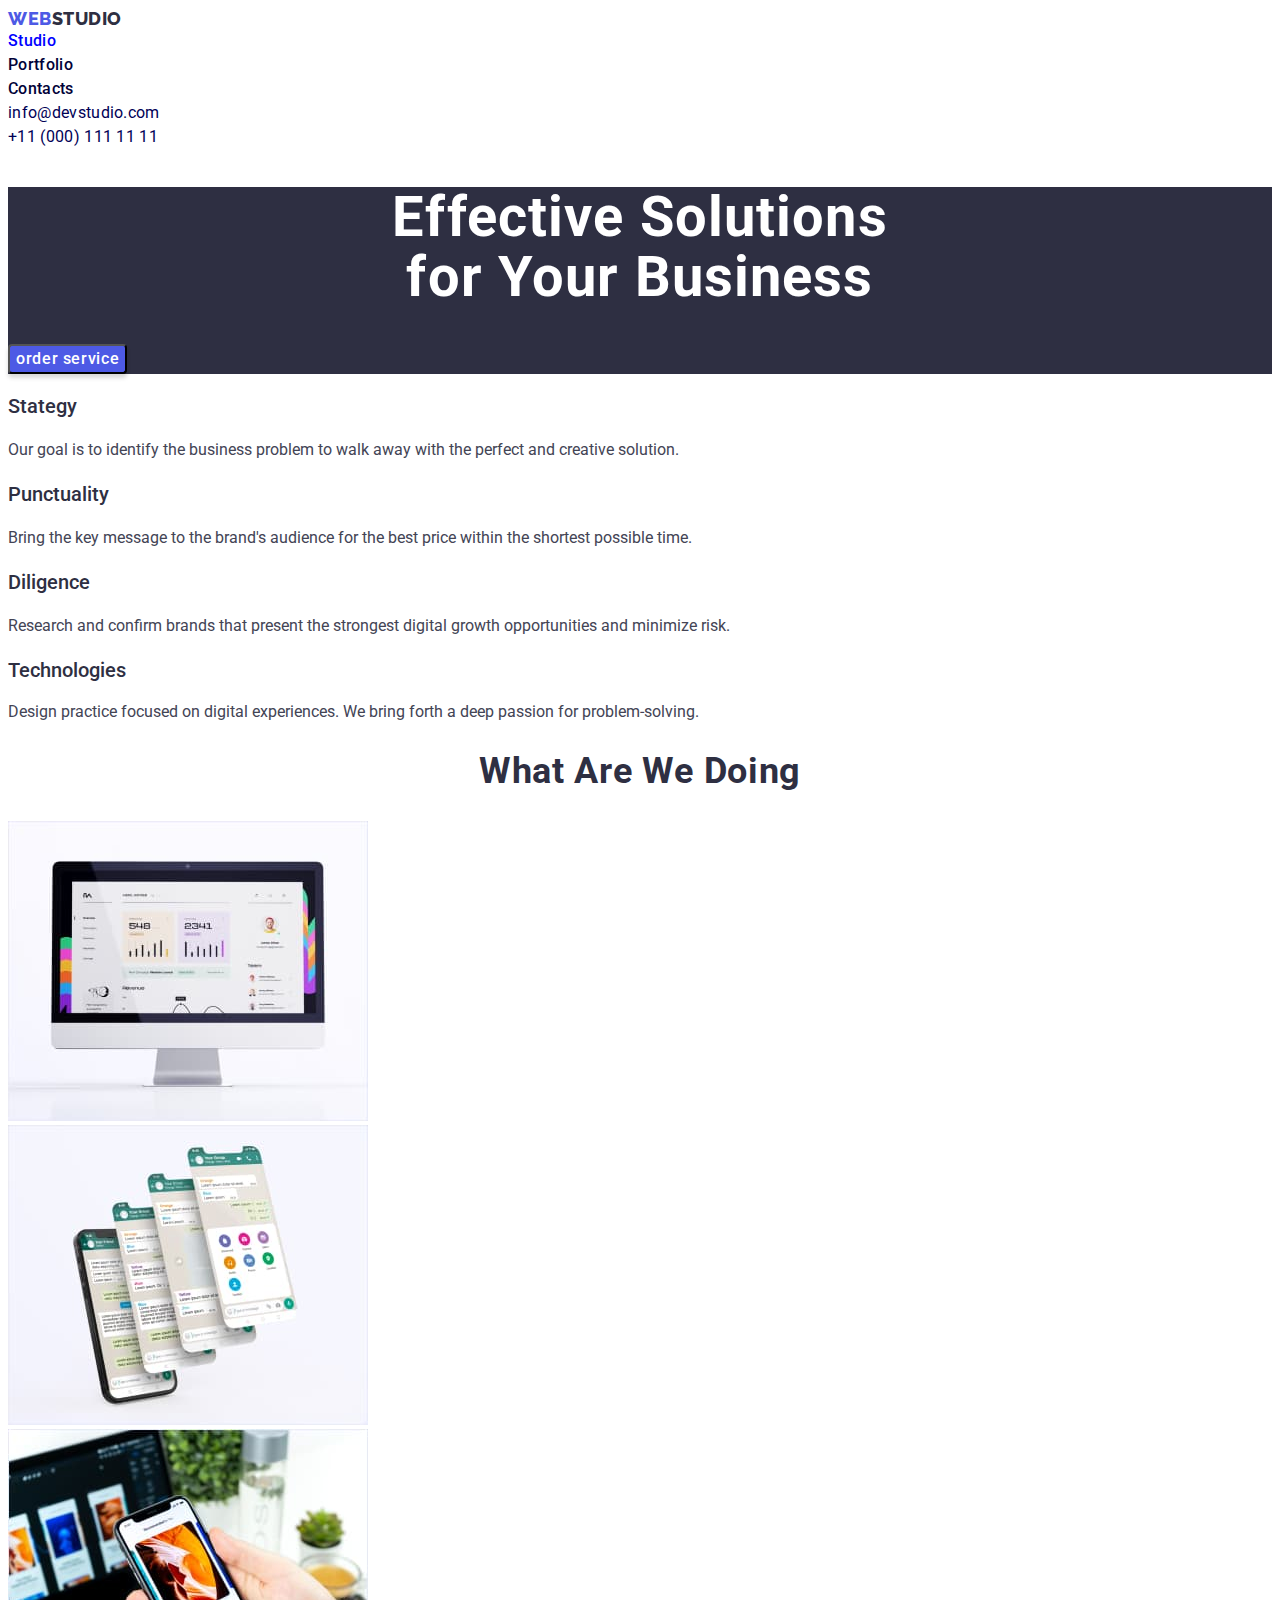
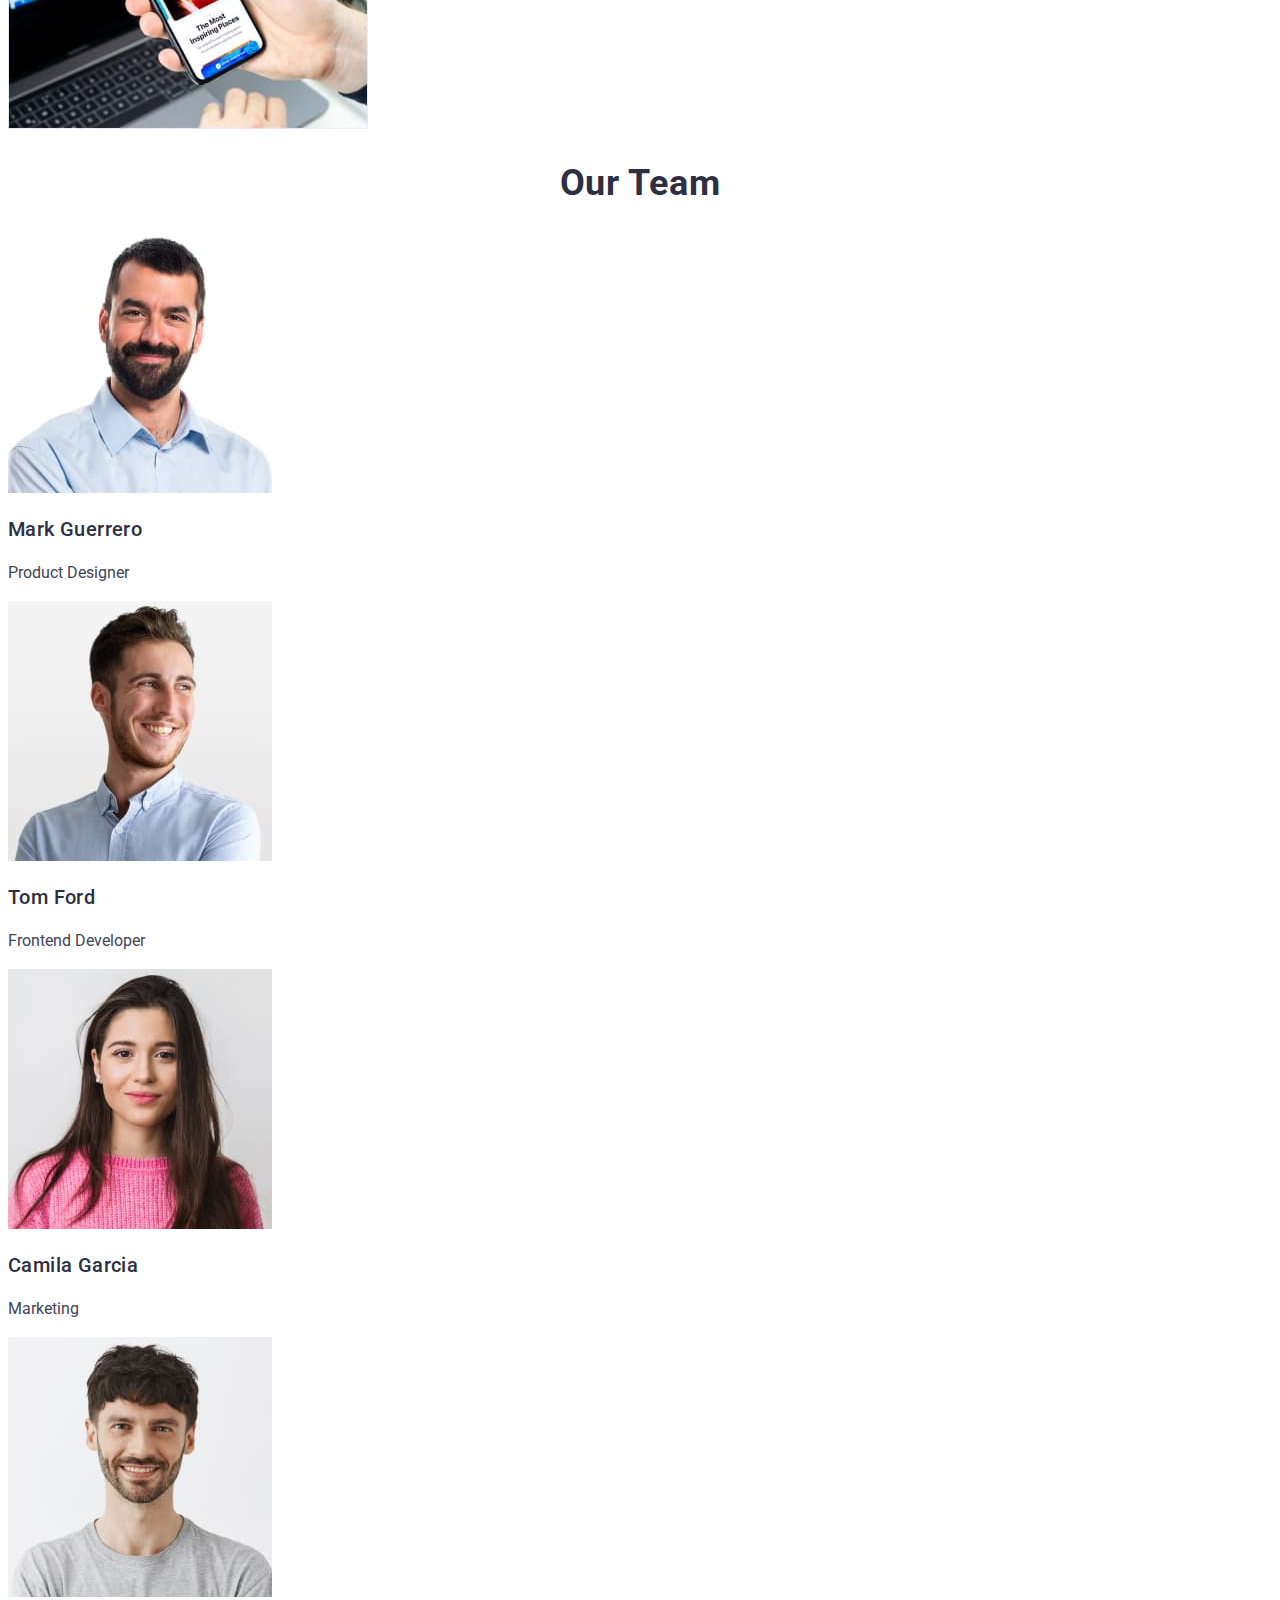
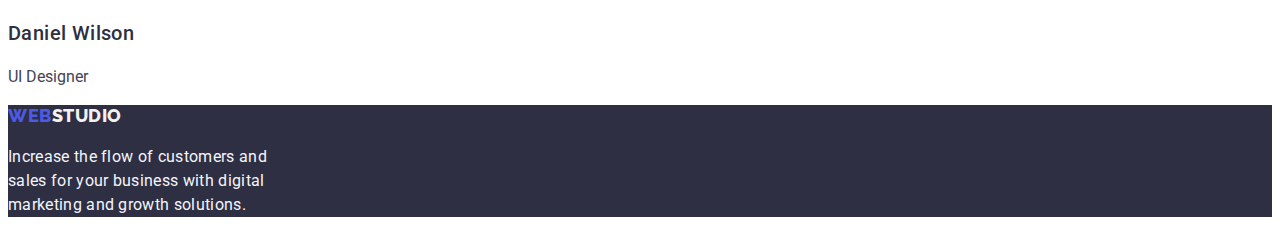
<file: index.html>
<!DOCTYPE html>
<html lang="en">
<head>
    <meta charset="UTF-8">
    <meta name="viewport" content="width=device-width, initial-scale=1.0">
    <title>goit-markup-hw-02</title>
    <link rel="preconnect" href="https://fonts.googleapis.com">
    <link rel="preconnect" href="https://fonts.gstatic.com" crossorigin>
    <link href="https://fonts.googleapis.com/css2?family=Raleway:wght@800&family=Roboto:wght@400;500;700;900&display=swap" rel="stylesheet">
    <link rel="stylesheet" href="./CSS/styles.css" />
</head>

<body> 
    <header>
        <div class="main-header">
            <nav>
                <a href="#" class="logo"><span>WEB</span>STUDIO</a>
                
                <ul class="main-header-menu">
                    <li class="main-header-menu-item" class="option">
                        <a class="main-header-menu-link" href="#" style="color: blue; text-decoration: none;">Studio</a>
                    </li>
                    <li class="main-header-menu-item" class="option">
                        <a class="main-header-menu-link"  href="#" style="color: rgb(1, 1, 56); text-decoration: none;">Portfolio</a>
                    </li>
                    <li class="main-header-menu-item" class="option">
                        <a class="main-header-menu-link" href="#" style="color:rgb(1, 1, 56); text-decoration: none;">Contacts</a>
                    </li>
                </ul>
            </nav>
              
                <ul class="main-header-ctas">
                    <li class="main-header-ctas-item">
                        <a href="mailto:info@devstudio.com" style="color: rgb(1, 1, 86); text-decoration: none;">info@devstudio.com</a>
                    </li>
                    <li class="main-header-ctas-item">
                        <a href="tel:+110001111111" style="color: rgb(1, 1, 86); text-decoration: none;">+11 (000) 111 11 11</a>
                    </li>
                </ul>
        </div>
    </header>
    
    <section>
        <h1>Effective Solutions <br> for Your Business</h1>
        <button class="button" type="button">order service</button>
    </section>

    <div class="Solution">
         <ul class="Solution">
            <li class="solution-item">
                <h3 class="solution-title">Stategy</h3>
                <p class="solution-description">Our goal is to identify the business problem to walk away with the perfect and creative solution.</p>
            </li>
            <li class="solution-item">
                <h3 class="solution-title">Punctuality</h3>
                <p class="solution-description">Bring the key message to the brand's audience for the best price within the shortest possible time.</p>
            </li>
            <li class="solution-item">
                <h3 class="solution-title">Diligence</h3>
                <p class="solution-description">Research and confirm brands that present the strongest digital growth opportunities and minimize risk.</p>
            </li>
            <li class="solution-item">
                <h3 class="solution-title">Technologies</h3>
                <p class="solution-descriptio">Design practice focused on digital experiences. We bring forth a deep passion for problem-solving.</p>
            </li>
         </ul>
    </div> 
    
    <h2>What are we doing</h2>
    <ul>
        <li>
            <a href="images/monitor">
                <img src="./images/img1(1).jpg" alt="monitor" width="360" height="300"/>
            </a>
        </li>
        <li>
            <a href="images/phone">
                <img src="./images/img2(1).jpg" alt="phone-pages" width="360" height="300"/>
            </a>
        </li> 
        <li>
            <a href="images/phone and laptop">
                <img src="./images/img3(1).jpg" alt="phone and laptop" width="360" height="300"/>
            </a>
        </li>  
    </ul>

    <h2>Our Team</h2>
    <ul  class="team-members">
        <li class="team-member">
            <img src="./images/img(1)(1).jpg" alt="man" width="264" height="260"/>
             <h3 class="team-member-name">Mark Guerrero</h3>
             <p class="team-member-designation">Product Designer</p>
        </li>
        <li class="team-member">
            <img src="./images/img(2)(1).jpg" alt="man" width="264" height="260"/>
            <h3 class="team-member-name">Tom Ford</h3>
            <p class="team-member-designation">Frontend Developer</p>
        </li>
        <li class="team-member">
            <img src="./images/img(3)(1).jpg" alt="woman" width="264" height="260"/>
            <h3 class="team-member-name">Camila Garcia</h3>
            <p class="team-member-designation">Marketing</p>
        </li>
        <li class="team-member">
            <img src="./images/img(4)(1).jpg" alt="man" width="264" height="260"/>
            <h3 class="team-member-name">Daniel Wilson</h3>
            <p class="team-member-designation">UI Designer</p>
        </li>
    </ul>
    
    <footer>
       <a href="#" class="logo" style="color: rgb(243, 241, 241);"><span>WEB</span>STUDIO</a>
       <p>Increase the flow of customers and <br> sales for your business with digital <br> marketing and growth solutions.</p>
    </footer>
</body>
</html>
</file>
<file: CSS/styles.css>
:root {
   color: var(--NAVY-BLUE,#2E2F42);
   color: var(--IRIS,#4D5AE5);
   color: var(--WHITE,#FFF);
   color: var(--CLOUD,#F4F4FD);
   color: var(--SLATE,#434455);
}

body {
    font-family: Roboto;
}

.logo span {
    color: var(--IRIS,#4D5AE5);
    font-family: Raleway;
    font-size: 18px;
    font-style: normal;
    font-weight: 800;
    line-height: 21px;
    letter-spacing: 0.54px;
    text-transform: uppercase;
    width: 44px;
    text-decoration: none;
}

.logo {
    color: var(--NAVY-BLUE,#2E2F42);
    font-family: Raleway;
    font-size: 18px;
    font-style: normal;
    font-weight: 800;
    line-height: 21px;
    letter-spacing: 0.54px;
    text-transform: uppercase;
    width: 71px;
    text-decoration: none;
}

ul {
    padding: 0%;
    margin: 0%;
    list-style: none;
}

.main-header-menu-link {
    font-family: Roboto;
    font-size: 16px;
    font-style: normal;
    font-weight: 500;
    line-height: 24px;
    letter-spacing: 0.32px;
    color: rgb(1, 1, 56);
    text-decoration: none;
}

.main-header-menu-link:hover {
    color:blue;
}

.main-header-ctas-item {
    font-family: Roboto;
    font-size: 16px;
    font-style: normal;
    font-weight: 400;
    line-height: 24px;
    letter-spacing: 0.32px;  
    margin-top: 0%;
}

h1 {
    color: var(--WHITE,#FFF);
    text-align: center;
    font-family: Roboto;
    font-size: 56px;
    font-style: normal;
    font-weight: 700;
    line-height: 60px;
    letter-spacing: 1.12px;
}

.button {
    color: var(--WHITE,#FFF);
    font-family: Roboto;
    font-size: 16px;
    font-style: normal;
    font-weight: 500;
    line-height: 24px;
    letter-spacing: 0.64px;
    cursor: pointer;
    border-radius: 4px;
    box-shadow: 0px 4px 4px 0px rgba(0, 0, 0, 0.15);
    background-color: var(--IRIS,#4D5AE5);
}    
    
.button:hover {
    color: var(--IRIS,#4D5AE5);
    background-color: var(--WHITE,#FFF);
}

section {
    background-color: var(--NAVY-BLUE,#2E2F42);
}

.solution-title {
    color: var(--NAVY-BLUE,#2E2F42);
    font-family: Roboto;
    font-size: 20px;
    font-style: normal;
    font-weight: 500;
    line-height: 24px;
    list-style: none;
    text-align: left;
}    

.solution-description {
    color: var(--SLATE,#434455);
    font-family: Roboto;
    font-size: 16px;
    font-style: normal;
    font-weight: 400;
    line-height: 24px;
    letter-spacing: 0.32;
}

h2 {
    color: var(--NAVY-BLUE, #2E2F42);
    text-align: center;
    font-family: Roboto;
    font-size: 36px;
    font-style: normal;
    font-weight: 700;
    line-height: 40px;
    letter-spacing: 0.72px;
    text-transform: capitalize;
}

.team-member-name {
    color: var(--NAVY-BLUE, #2E2F42);
    text-align: left;
    font-family: Roboto;
    font-size: 20px;
    font-style: normal;
    font-weight: 500;
    line-height: 24px;
    letter-spacing: 0.4px;
}

.team-member-designation {
    color: var(--SLATE,#434455);
    text-align: left;
    font-family: Roboto;
    font-size: 16px;
    font-style: normal;
    font-weight: 400;
    line-height: 24px;
    letter-spacing: 0.32;
}

footer {
    color: var(--CLOUD,#F4F4FD);
    font-family: Roboto;
    font-size: 16px;
    font-style: normal;
    font-weight: 400;
    line-height: 24px;
    letter-spacing: 0.32px;
    background-color: var(--NAVY-BLUE,#2E2F42);
}
</file>
